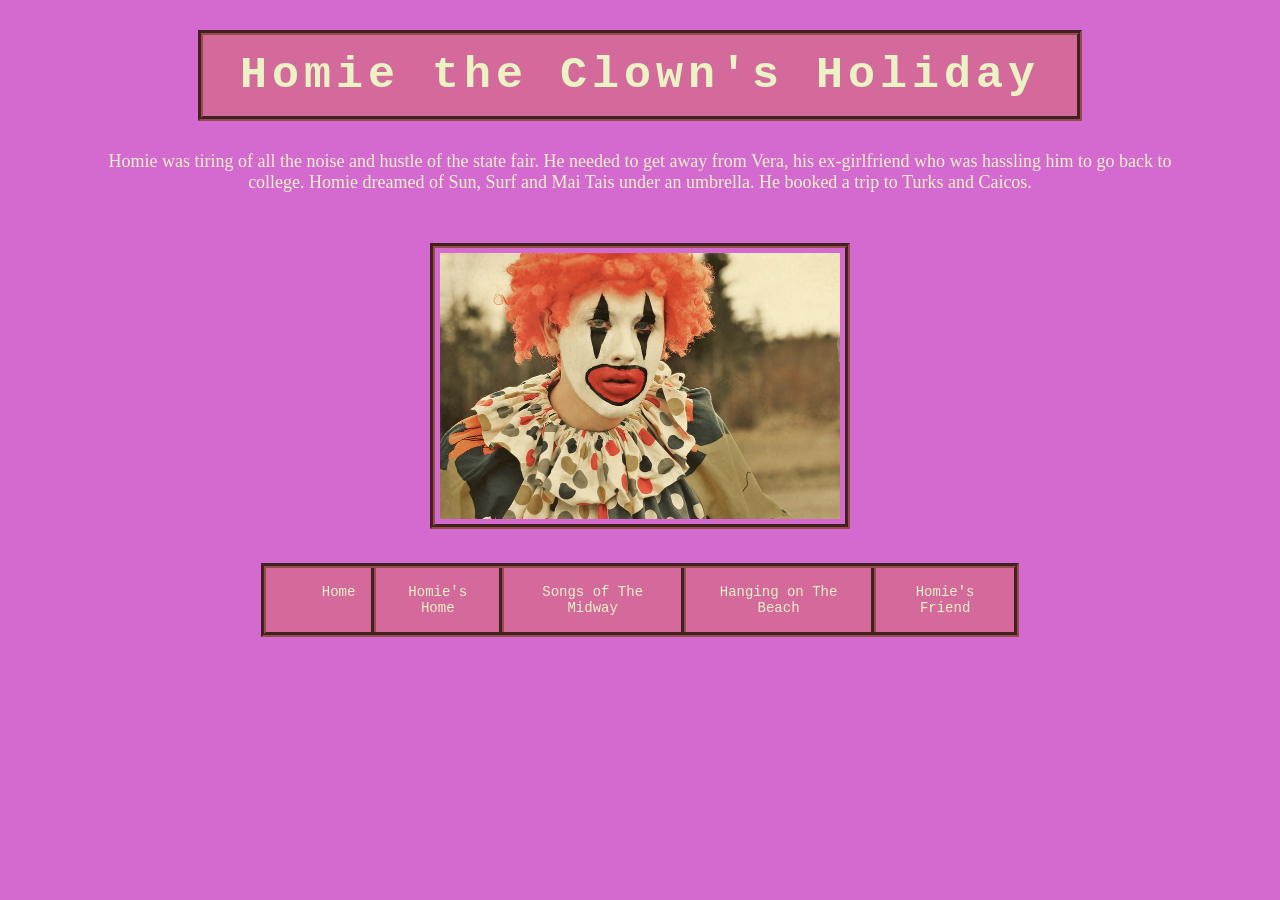
<file: index.html>
<!DOCTYPE html>
<html>
<head>
	<meta charset="utf-8">
	<meta name="viewport" content="width=device-width, initial-scale=1">
	<title>Homie the Clown</title>
	<link rel="stylesheet" type="text/css" href="styles.css">
</head>
<body>
	<h1>Homie the Clown's Holiday</h1>
	<p>Homie was tiring of all the noise and hustle of the state fair. He needed to get away from Vera, his ex-girlfriend who was hassling him to go back to college. Homie dreamed of Sun, Surf and Mai Tais under an umbrella. He booked a trip to Turks and Caicos.</p>
	<img src="images/clown.jpg" width="400px" alt="Homie the Clown">
	<br>

	<ul>
		<li>
			<a href="index.html">Home</a>
		</li>

		<li>
			<a href="landscape.html">Homie's Home</a>
		</li>

		<li>
			<a href="audio.html">Songs of The Midway</a>
		</li>
		
		<li>
			<a href="animation.html">Hanging on The Beach</a>
		</li>

		<li>
			<a href="3dmodel.html">Homie's Friend</a>
		</li>
	</ul>

</body>
</html>
</file>
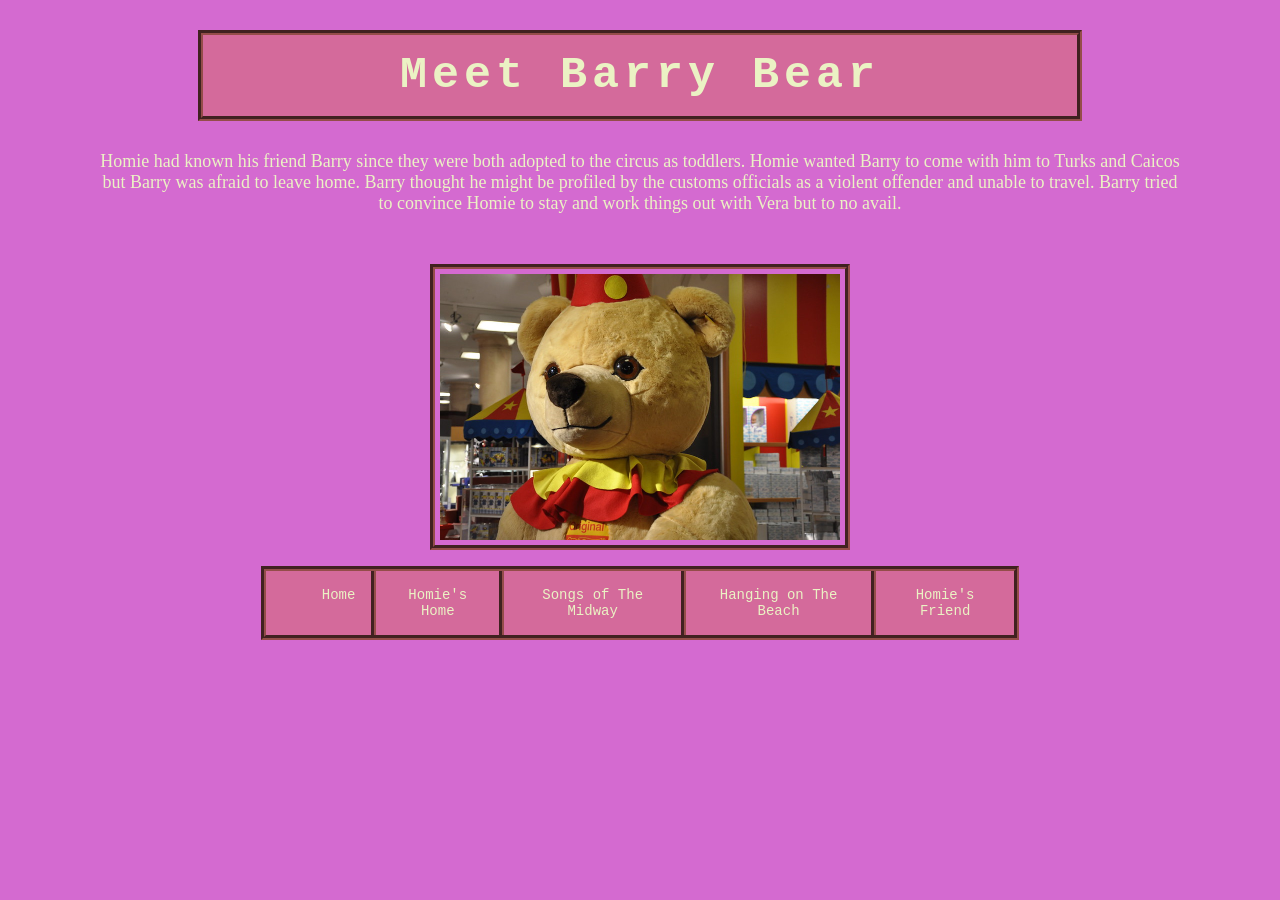
<file: 3dmodel.html>
<!DOCTYPE html>
<html>
<head>
	<meta charset="utf-8">
	<meta name="viewport" content="width=device-width, initial-scale=1">
	<title>Homie's Friend</title>
	<link rel="stylesheet" type="text/css" href="styles.css">
</head>
<body>
	<h1>Meet Barry Bear</h1>
	<p>Homie had known his friend Barry since they were both adopted to the circus as toddlers. Homie wanted Barry to come with him to Turks and Caicos but Barry was afraid to leave home. Barry thought he might be profiled by the customs officials as a violent offender and unable to travel. Barry tried to convince Homie to stay and work things out with Vera but to no avail.</p>
	<img src="images/bear.jpg" width="400px" alt="Bear in Circus Hat">
	<ul>
		<li><a href="index.html">Home</a></li>
		<li><a href="landscape.html">Homie's Home</a></li>
		<li><a href="audio.html">Songs of The Midway</a></li>
		<li><a href="animation.html">Hanging on The Beach</a></li>
		<li><a href="3dmodel.html">Homie's Friend</a></li>
	</ul>

</body>
</html>
</file>
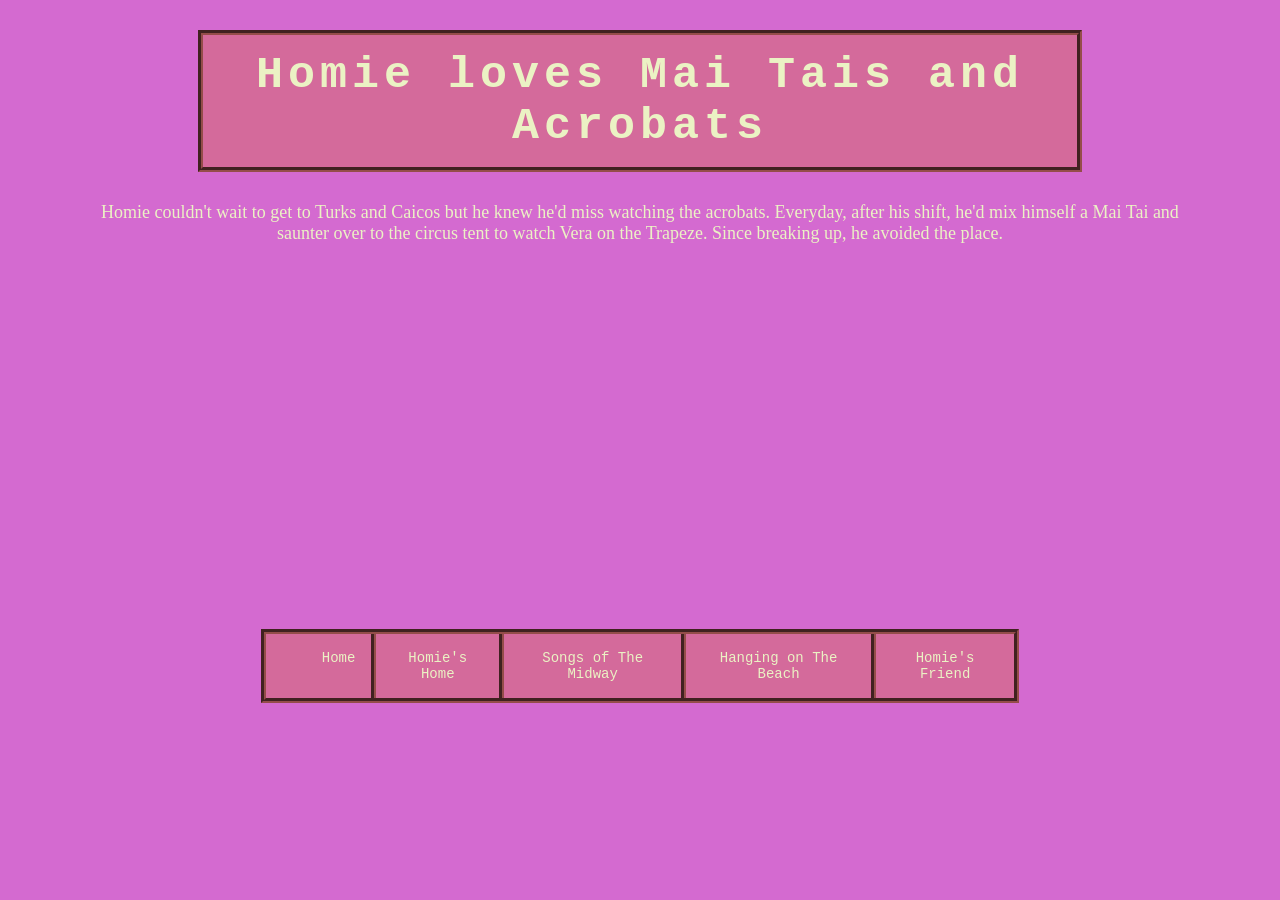
<file: animation.html>
<!DOCTYPE html>
<html>
<head>
	<meta charset="utf-8">
	<meta name="viewport" content="width=device-width, initial-scale=1">
	<title>Hanging on The Beach</title>
	<link rel="stylesheet" type="text/css" href="styles.css">
</head>
<body>
	<h1>Homie loves Mai Tais and Acrobats</h1>
	<p>Homie couldn't wait to get to Turks and Caicos but he knew he'd miss watching the acrobats. Everyday, after his shift, he'd mix himself a Mai Tai and saunter over to the circus tent to watch Vera on the Trapeze. Since breaking up, he avoided the place. </p>
	<iframe width="560" height="315" src="https://www.youtube.com/embed/wak-9J7WV3g?si=Y0k6BCYZBLAlYRQu" title="YouTube video player" frameborder="0" allow="accelerometer; autoplay; clipboard-write; encrypted-media; gyroscope; picture-in-picture; web-share" referrerpolicy="strict-origin-when-cross-origin" allowfullscreen></iframe>

	<ul>
		<li><a href="index.html">Home</a></li>
		<li><a href="landscape.html">Homie's Home</a></li>
		<li><a href="audio.html">Songs of The Midway</a></li>
		<li><a href="animation.html">Hanging on The Beach</a></li>
		<li><a href="3dmodel.html">Homie's Friend</a></li>
	</ul>

</body>
</html>
</file>
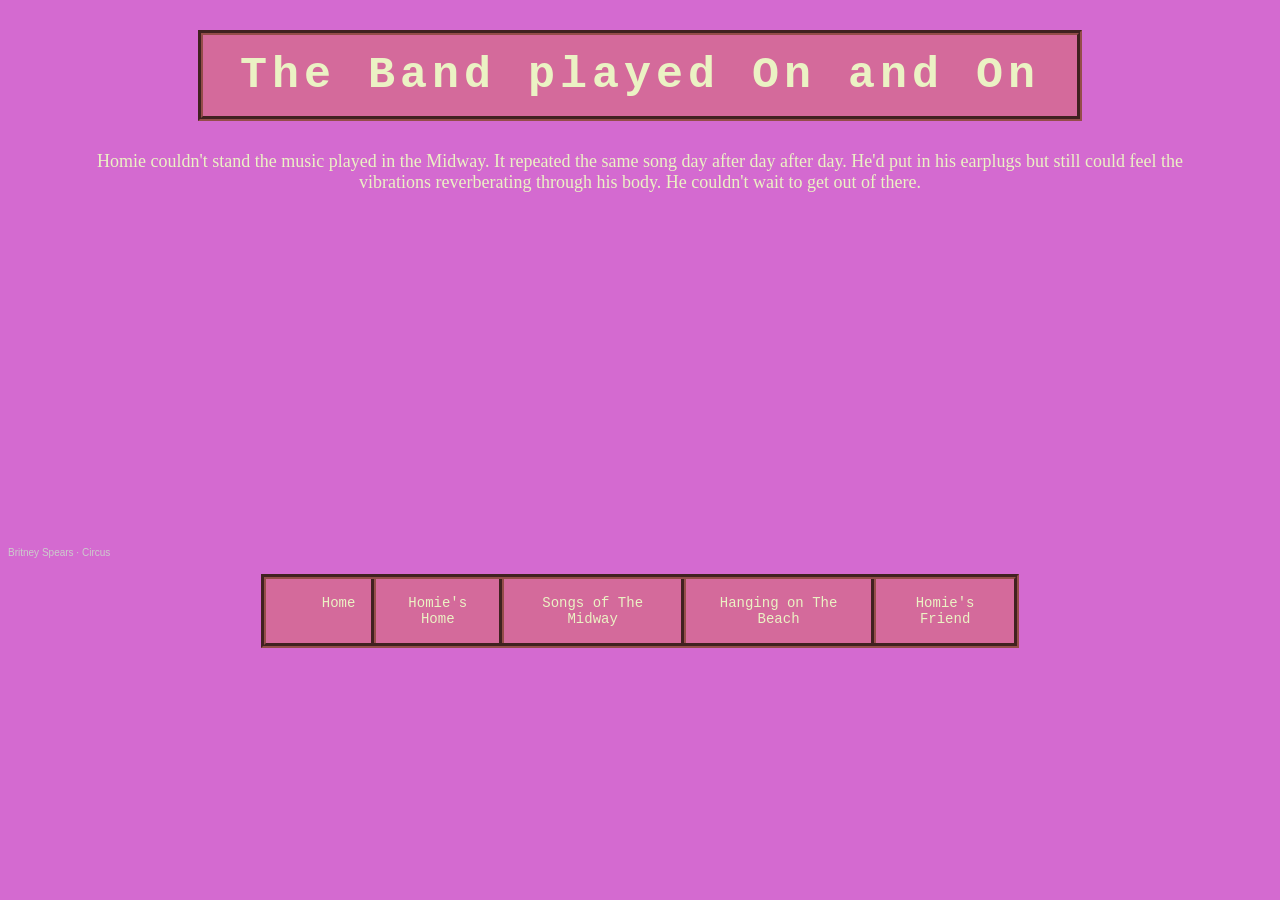
<file: audio.html>
<!DOCTYPE html>
<html>
<head>
	<meta charset="utf-8">
	<meta name="viewport" content="width=device-width, initial-scale=1">
	<title>Songs of The Midway</title>
	<link rel="stylesheet" type="text/css" href="styles.css">
</head>
<body>
	<h1>The Band played On and On</h1>
	<p>Homie couldn't stand the music played in the Midway. It repeated the same song day after day after day. He'd put in his earplugs but still could feel the vibrations reverberating through his body. He couldn't wait to get out of there.</p>

	<iframe width="100%" height="300" scrolling="no" frameborder="no" allow="autoplay; encrypted-media" src="https://w.soundcloud.com/player/?url=https%3A//api.soundcloud.com/tracks/soundcloud%253Atracks%253A257043782&color=%234a00ff&auto_play=false&hide_related=false&show_comments=true&show_user=true&show_reposts=false&show_teaser=true&visual=true"></iframe><div style="font-size: 10px; color: #cccccc;line-break: anywhere;word-break: normal;overflow: hidden;white-space: nowrap;text-overflow: ellipsis; font-family: Interstate,Lucida Grande,Lucida Sans Unicode,Lucida Sans,Garuda,Verdana,Tahoma,sans-serif;font-weight: 100;"><a href="https://soundcloud.com/britneyspears" title="Britney Spears" target="_blank" style="color: #cccccc; text-decoration: none;">Britney Spears</a> · <a href="https://soundcloud.com/britneyspears/circus" title="Circus" target="_blank" style="color: #cccccc; text-decoration: none;">Circus</a></div>

	<ul>
		<li><a href="index.html">Home</a></li>
		<li><a href="landscape.html">Homie's Home</a></li>
		<li><a href="audio.html">Songs of The Midway</a></li>
		<li><a href="animation.html">Hanging on The Beach</a></li>
		<li><a href="3dmodel.html">Homie's Friend</a></li>
	</ul>


</body>
</html>
</file>
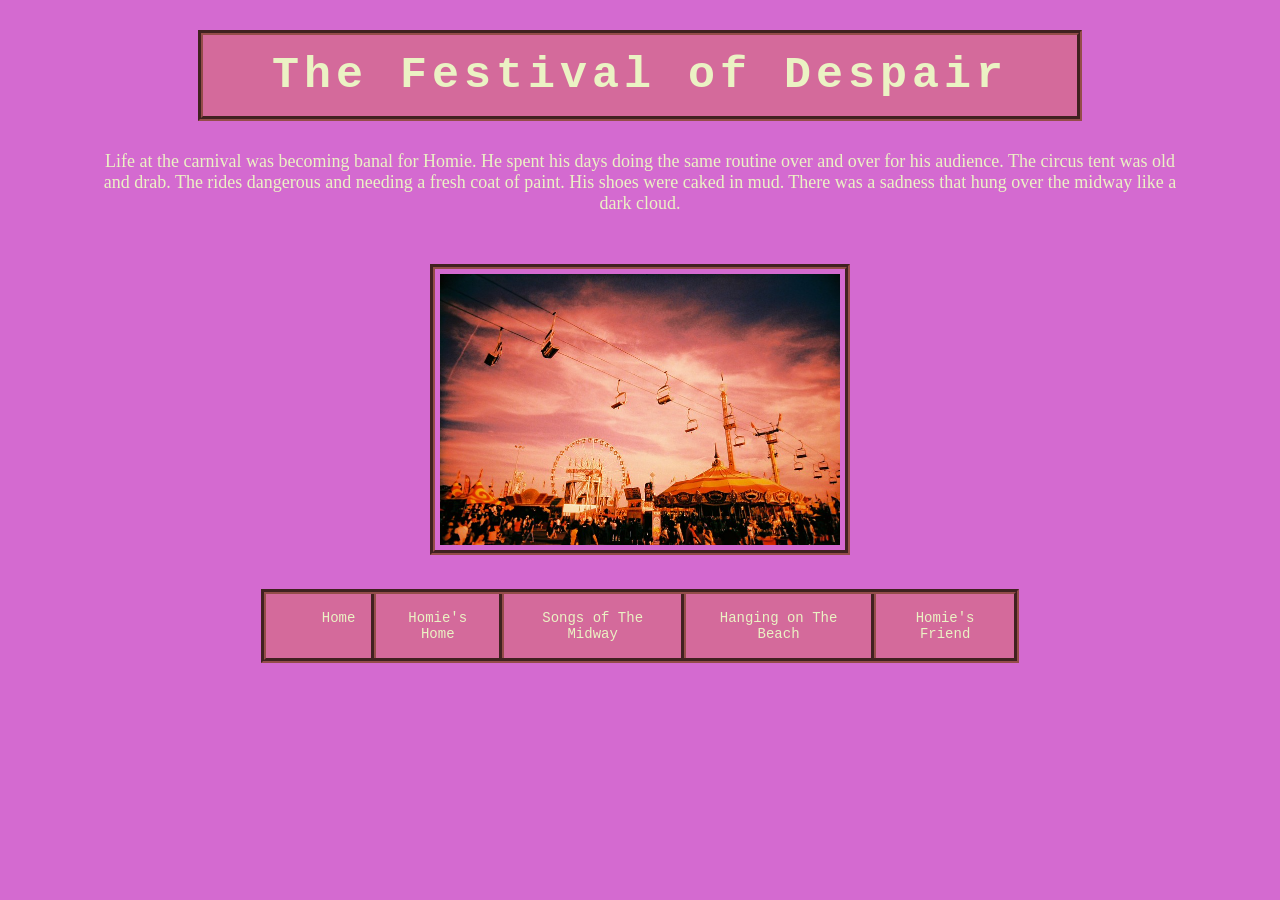
<file: landscape.html>
<!DOCTYPE html>
<html>
<head>
	<meta charset="utf-8">
	<meta name="viewport" content="width=device-width, initial-scale=1">
	<title>Homie's Home</title>
	<link rel="stylesheet" type="text/css" href="styles.css">
</head>
<body>
	<h1>The Festival of Despair</h1>
	<p>Life at the carnival was becoming banal for Homie. He spent his days doing the same routine over and over for his audience. The circus tent was old and drab. The rides dangerous and needing a fresh coat of paint. His shoes were caked in mud. There was a sadness that hung over the midway like a dark cloud.</p>
	<img src="images/fair.jpg" width="400px" alt="midway and ferris wheel">
	<br>
	<ul>
		<li><a href="index.html">Home</a></li>
		<li><a href="landscape.html">Homie's Home</a></li>
		<li><a href="audio.html">Songs of The Midway</a></li>
		<li><a href="animation.html">Hanging on The Beach</a></li>
		<li><a href="3dmodel.html">Homie's Friend</a></li>
	</ul>

</body>
</html>
</file>
<file: styles.css>
body{background-color: #D46AD0;}

h1{background-color: #D46A9B;
	font-family: Courier;
	font-size:45px;
	text-align: center;
	margin-left: 15%;
	margin-right: 15%;
	padding-top: 15px;
	padding-bottom: 15px;
	color:#EBF2C4;
	border-style: groove;
	border-width: 5px;
	border-color: #944D4A;
	letter-spacing: 5px;}

p{
	color: #EBF2C4;
	font-family: Tahoma;
	font-size: 18px;
	text-align: center;
	margin-left: 7%;
	margin-right: 7%;
	margin-bottom: 50px;
}

img{
	border-style: groove;
	border-width: 5px;
	border-color: #944D4A;
	display: block;
	margin-left: auto;
	margin-right: auto;
	padding:5px;}


ul{
	list-style-type: none;
	margin-left: 20%;
	margin-right: 20%;
	overflow: hidden;
	background-color:#D46A9B;
	display: flex;
	justify-content: center;
	border: 5px groove #944D4A;
}

ul li{
	border-right:5px groove #944D4A;
	text-align: center;
}

ul li:last-child{
	border-right: none;
}

ul li a {
	display: block;
	color: #EBF2C4;
	font-family: Courier;
	font-size: 14px;
	text-align: center;
	padding: 16px;
	text-decoration: none;
	
	
	}

ul li a:hover{
	background-color: black;
	font-size: 25px;
}
</file>
